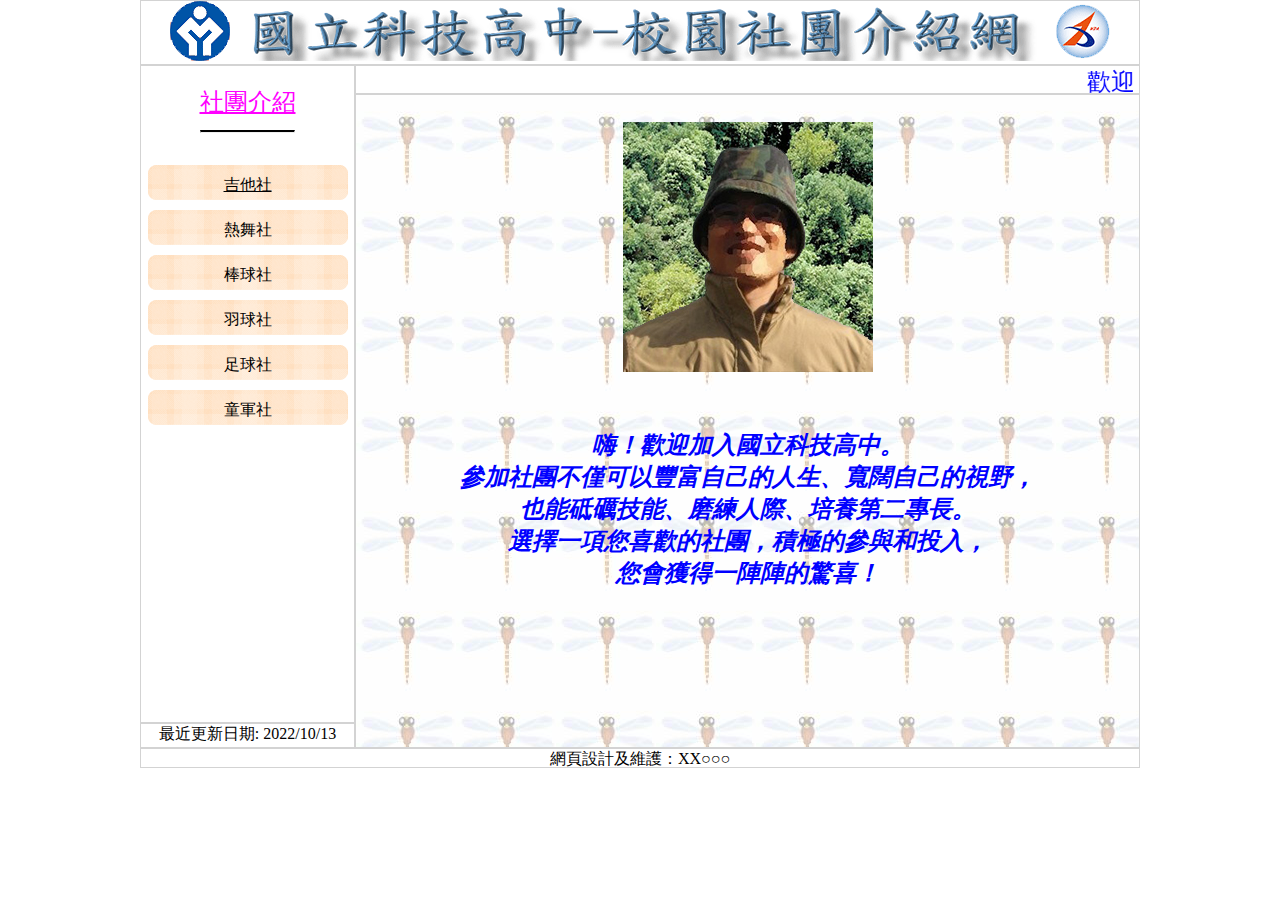
<file: webT/index.html>
<!DOCTYPE html>
<html lang="en">

<head>
    <meta charset="UTF-8">
    <meta http-equiv="X-UA-Compatible" content="IE=edge">
    <meta name="viewport" content="width=device-width, initial-scale=1.0">
    <title>國立科技高中─校園社團介紹網</title>
    <link rel="stylesheet" href="./css/style.css">
</head>

<body class="main">
    <!-- top -->
    <header class="top">
        <a href="./index.html">
            <img src="./images/logo.png" alt="國立科技高中校園社團介紹網">
        </a>
    </header>

    <!-- left -->
    <aside class="aside">
        <!-- aside  -->
        <!-- left 選單區 -->
        <nav class="menu">
            <div class="menu-header">
                <!-- menu-header -->
                社團介紹
                <hr style="width: 45%; border-top:2px solid black">
            </div>
            <!-- <hr style="width: 40%; border-top: 2px solid red;"> -->
            <!-- myMain iframe name -->
            <a href="./guitar_history.html" target="myMain" id="menuBtn">吉他社</a>
            <a href="#">熱舞社</a>
            <a href="#">棒球社</a>
            <a href="#">羽球社</a>
            <a href="#">足球社</a>
            <a href="#">童軍社</a>
        </nav>
        <footer class="update">
            <!-- update -->
            最近更新日期: 2022/10/13
        </footer>
    </aside>

    <!-- right -->
    <section class="section">
        <!-- section -->
        <header class="marquee">
            <!-- marquee -->
            <marquee behavior="" direction="">
                歡迎光臨校園社團介紹網，參觀後請支持社團活動並熱烈參與
            </marquee>
        </header>
        <main class="content">
            <!-- content -->
            <!-- main -->
            <iframe src="./main.html" frameborder="0" name="myMain"></iframe>

            <!-- <iframe width="560" height="315" src="https://www.youtube.com/embed/ENWB_hrAdao"
                title="YouTube video player" frameborder="0"
                allow="accelerometer; autoplay; clipboard-write; encrypted-media; gyroscope; picture-in-picture"
                allowfullscreen></iframe> -->

        </main>
    </section>

    <!-- footer -->
    <footer class="footer">
        網頁設計及維護：XX○○○
    </footer>

</body>

</html>
</file>
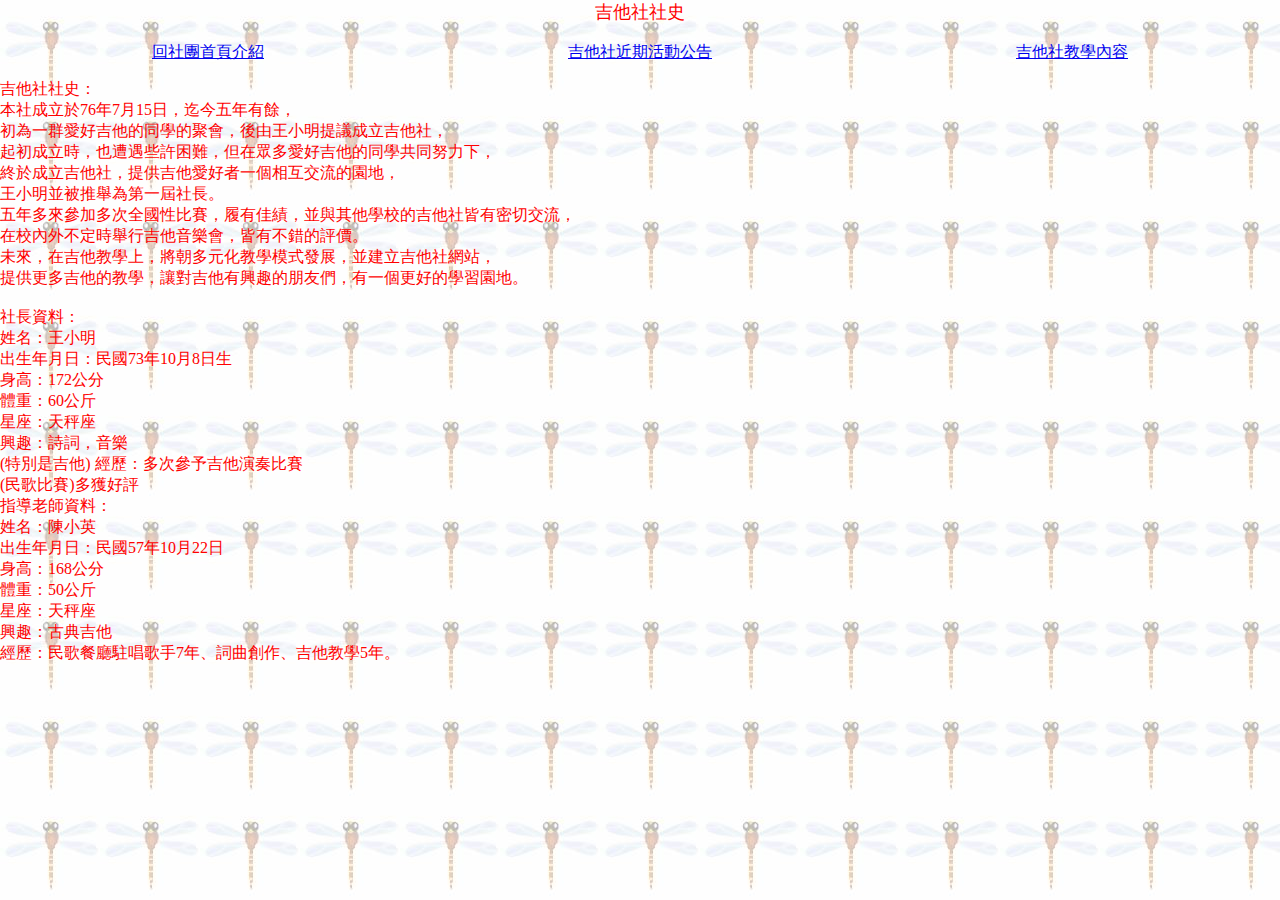
<file: webT/guitar_history.html>
<!DOCTYPE html>
<html lang="en">

<head>
    <meta charset="UTF-8">
    <meta http-equiv="X-UA-Compatible" content="IE=edge">
    <meta name="viewport" content="width=device-width, initial-scale=1.0">
    <title>Document</title>
    <style>
        body {
            margin: 0px;
            font-family: '標楷體';
            background: url('./images/0101.jpg') repeat;
        }

        header {
            font-size: 18px;
            text-align: center;
            color: #ff0000;
        }

        nav {
            display: flex;
            justify-content: space-around;
        }

        p {
            font-size: 16px;
            color: #ff0000;
        }
    </style>

</head>

<body>
    <!-- br調整一下 -->
    <header>吉他社社史</header>
    <br>
    <nav>
        <!-- target _top 回到上一層  -->
        <!-- 如果沒有選_top iframe  -->
        <a href="./index.html" target="_top">回社團首頁介紹</a>
        <a href="./guitar_event.html">吉他社近期活動公告</a>
        <a href="./guitar_learning.html">吉他社教學內容</a>
    </nav>

    <!-- 0101.txt -> big5開啟 貼到網頁(utf-8)-->
    <!-- 快選 shift + alt 加滑鼠左鍵 -->
    <!-- ctrl + <-  or ctrl + -> -->
    <p>
        吉他社社史：<br>
        本社成立於76年7月15日，迄今五年有餘，<br>
        初為一群愛好吉他的同學的聚會，後由王小明提議成立吉他社，<br>
        起初成立時，也遭遇些許困難，但在眾多愛好吉他的同學共同努力下，<br>
        終於成立吉他社，提供吉他愛好者一個相互交流的園地，<br>
        王小明並被推舉為第一屆社長。<br>
        五年多來參加多次全國性比賽，履有佳績，並與其他學校的吉他社皆有密切交流，<br>
        在校內外不定時舉行吉他音樂會，皆有不錯的評價。<br>
        未來，在吉他教學上，將朝多元化教學模式發展，並建立吉他社網站，<br>
        提供更多吉他的教學，讓對吉他有興趣的朋友們，有一個更好的學習園地。<br>
        <br>
        社長資料：<br>
        姓名：王小明<br>
        出生年月日：民國73年10月8日生<br>
        身高：172公分<br>
        體重：60公斤<br>
        星座：天秤座<br>
        興趣：詩詞，音樂<br>(特別是吉他)
        經歷：多次參予吉他演奏比賽<br>(民歌比賽)多獲好評
        <br>
        指導老師資料：<br>
        姓名：陳小英<br>
        出生年月日：民國57年10月22日<br>
        身高：168公分<br>
        體重：50公斤<br>
        星座：天秤座<br>
        興趣：古典吉他<br>
        經歷：民歌餐廳駐唱歌手7年、詞曲創作、吉他教學5年。<br>

    </p>

</body>

</html>
</file>
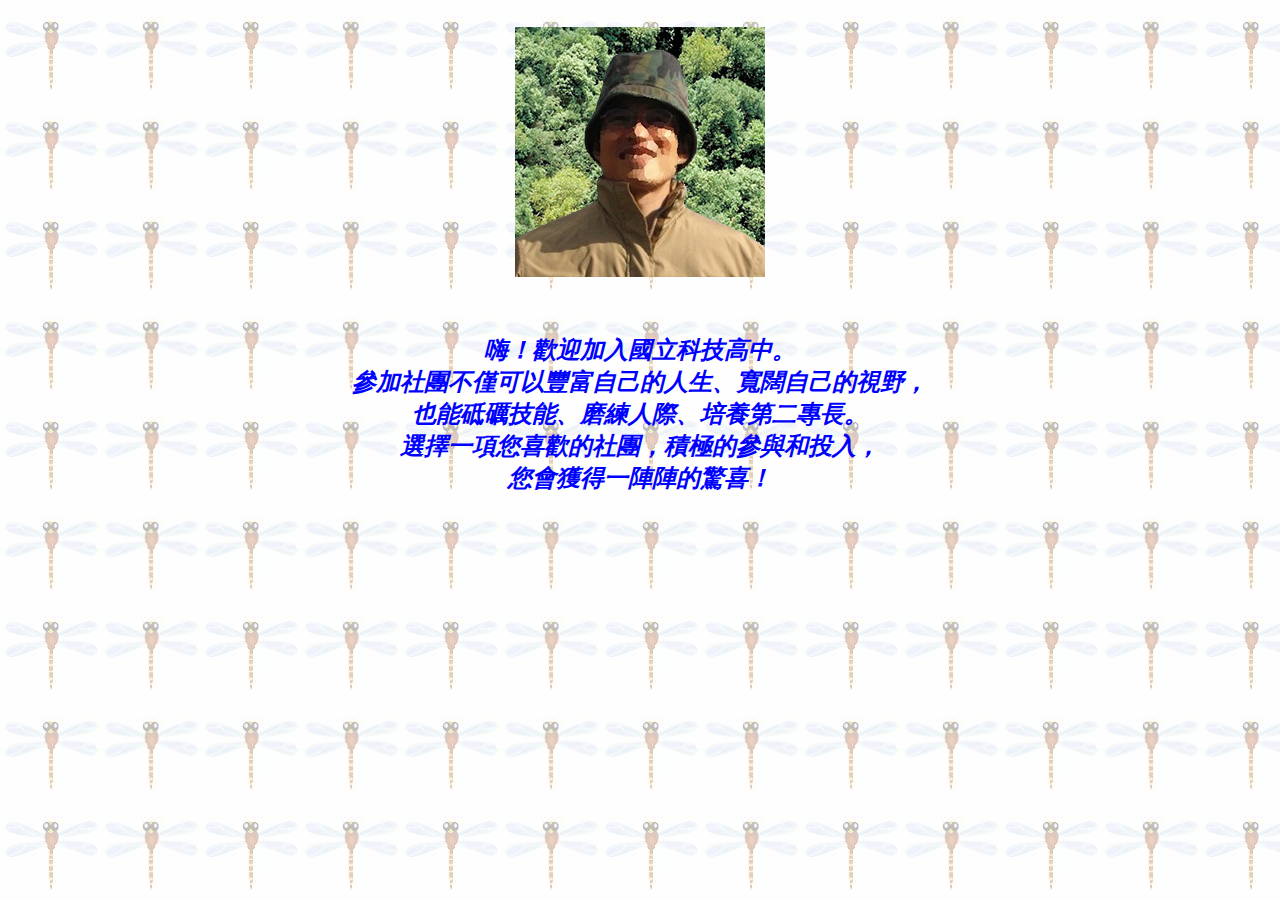
<file: webT/main.html>
<!DOCTYPE html>
<html lang="en">

<head>
    <meta charset="UTF-8">
    <meta http-equiv="X-UA-Compatible" content="IE=edge">
    <meta name="viewport" content="width=device-width, initial-scale=1.0">
    <title>Document</title>
    <style>
        body{
            margin: 0px;
            text-align: center;
            font-size: 24px;
            font-family: '標楷體';
            font-weight: bold;
            font-style: italic;
            color: #0000FF;
            background: url('./images/0101.jpg') repeat;
        }
    </style>
    
</head>

<body>
    <br>
    <img src="./images/0104.jpg" alt="科技高中校長">
    <br><br>
    <p>
        嗨！歡迎加入國立科技高中。 <br>
        參加社團不僅可以豐富自己的人生、寬闊自己的視野，<br>
        也能砥礪技能、磨練人際、培養第二專長。<br>
        選擇一項您喜歡的社團，積極的參與和投入，<br>
        您會獲得一陣陣的驚喜！<br>
    </p>
</body>

</html>
</file>
<file: webT/css/style.css>
*{
    box-sizing: border-box;
    overflow: hidden;
    font-family: '標楷體';
}
.main{
    display: flex;
    width: 1024px;
    text-align: center;
    justify-content: center;
    flex-wrap: wrap;
    /* padding: 0; */
    margin: 0 auto;
}

/* > 直接下一層 */
/* not 不選 */

/* body 下一層 不要選 .aside .section  */
/* asdie 下一層 *全選 */
/* section 下一層 *全選 */
body>*:not(.aside,.section),
aside>*,
section>*{
    border: 1px solid lightgray;
}

/* .top , .footer , .menu , .update , .marquee , .content{
    border: 1px solid lightgray;
} */

.top{
    flex-basis: 1000px;
    height: 65px;
}

/* left */

.aside{
    display: flex;
    flex-direction: column;
    flex-basis: 215px;
    height: calc(768px - 65px - 20px);
}
.menu{
    flex-basis: calc(100% - 25px);
}
.menu-header{
    /* 社團介紹文字 */
    font-weight: 500;
    font-size: 24px;
    color: #FF00FF;
    text-decoration: underline;
    margin: 20px auto;

    /* text-decoration-color: black;
    text-underline-offset: 5px; */
}

.menu>a{
    display: block;
    margin: 10px auto;
    text-decoration: none;
    width: 200px;
    height: 35px;
    background: url("../images/menu1.png") no-repeat;
    padding-top: 10px;
    font-size: 16px;
    color: #000000;
}

#menuBtn{
    text-decoration: underline;
}

.menu>a:hover{
    background: url("../images/menu2.png") no-repeat;
}

.update{
    flex-basis: 25px;
    color: #000000;
    text-align: center;
    font-size: 16px;
}
iframe{
    width: 100%;
    height: 100%;

}


/* right */
.section{
    display: flex;
    flex-direction: column;
    flex-basis: calc(1000px - 215px);
    /* flex-basis: 770px; */
}
.marquee{
    flex-basis: 29px;
    /* font-family: '標楷體'; */
    font-size: 24px;
    color: #0000ff;

}
marquee{
    width: 770px;
    height: 29px;
}
.content{
    flex-basis: calc(100% - 29px);
}


.footer{
    flex-basis: 1000px;
    height: 20px;
    font-size: 16px;
    text-align: center;

}
</file>
